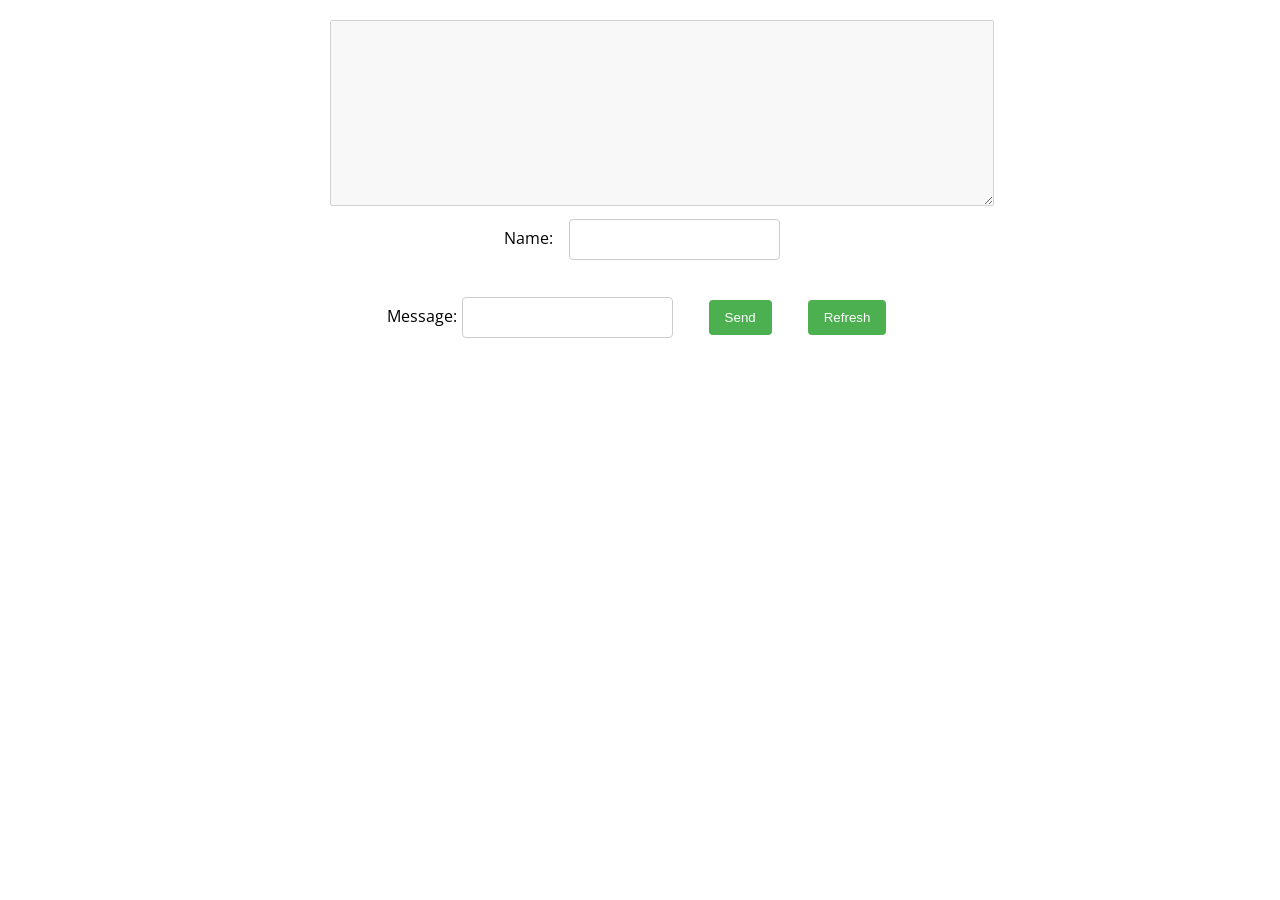
<file: 08 Remote Data and Authentication Exercise/01.Messenger/index.html>
<!DOCTYPE html>
<html lang="en">

<head>
    <meta charset="UTF-8">
    <title>Messenger</title>
    <link rel="shortcut icon" href="data:image/x-icon;," type="image/x-icon">
    <link rel="stylesheet" href="./styles.css">
</head>

<body>
    <div id="main">
        <textarea id="messages" cols="80" rows="12" disabled="true"></textarea>
        <div id="controls">
            <label for="author">Name: </label><input name="author" type="text"><br>
            <label for="content">Message: </label><input name="content" type="text">
            <input id="submit" type="button" value="Send">
            <input id="refresh" type="button" value="Refresh">
        </div>
    </div>
    <script src="app.js"></script>
</body>

</html>
</file>
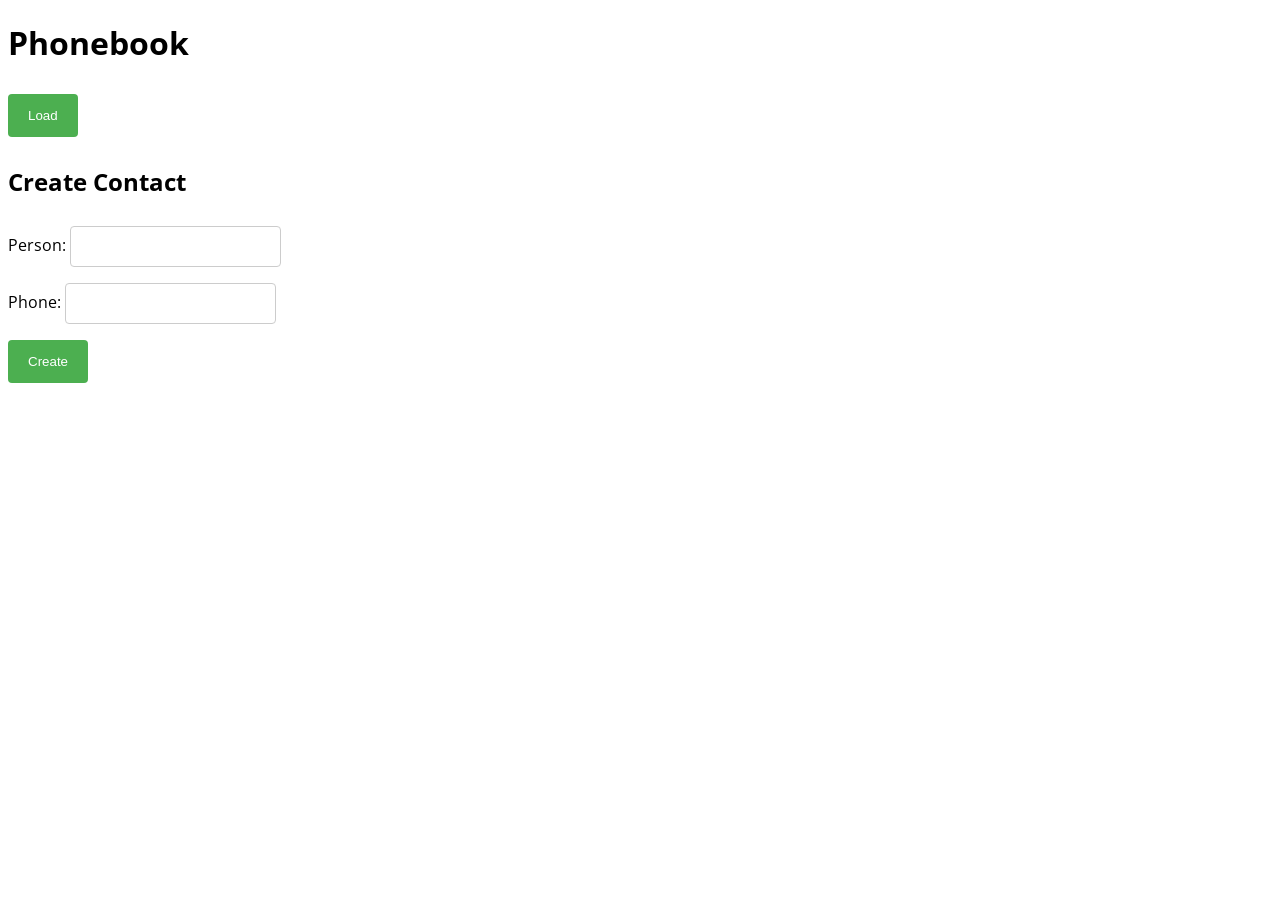
<file: 08 Remote Data and Authentication Exercise/02.Phonebook/index.html>
<!DOCTYPE html>
<html lang="en">

<head>
    <meta charset="UTF-8">
    <title>Phonebook</title>
    <link rel="shortcut icon" href="data:image/x-icon;," type="image/x-icon">
    <link rel="stylesheet" type="text/css" href="styles.css">
</head>

<body>
    <h1>Phonebook</h1>
    <ul id="phonebook"></ul>
    <button id="btnLoad">Load</button>

    <h2>Create Contact</h2>
    Person: <input type="text" id="person" />
    <br>
    Phone: <input type="text" id="phone" />
    <br>
    <button id="btnCreate">Create</button>
    <script src="app.js"></script>

</body>

</html>
</file>
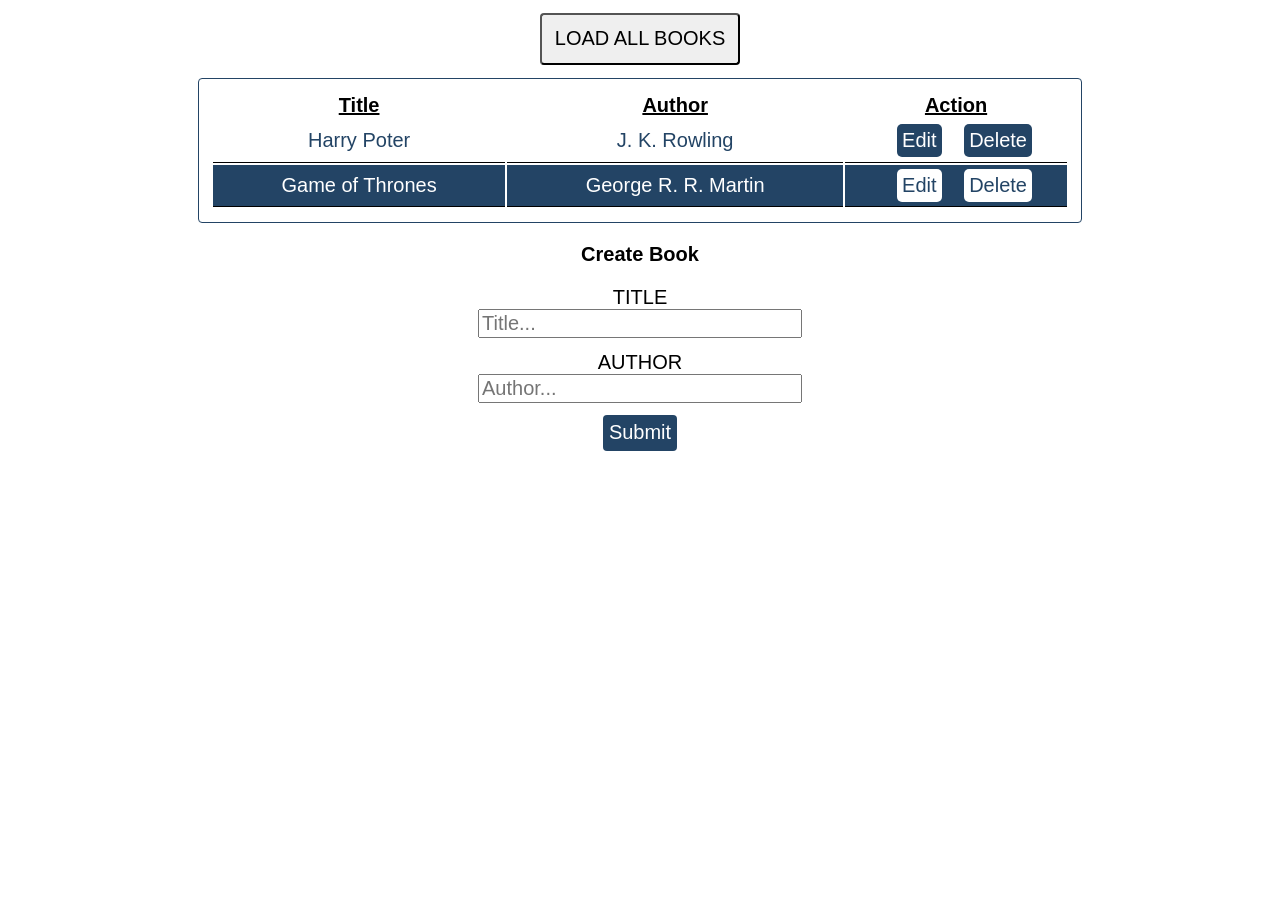
<file: 08 Remote Data and Authentication Exercise/04.Book-library/index.html>
<!DOCTYPE html>
<html lang="en">
<head>
    <meta charset="UTF-8">
    <meta name="viewport" content="width=device-width, initial-scale=1.0">
    <meta http-equiv="X-UA-Compatible" content="ie=edge">
    <title>Books</title>
    <link rel="shortcut icon" href="data:image/x-icon;," type="image/x-icon">
    <link rel="stylesheet" href="./styles.css">
</head>
<body>
    <button id="loadBooks">LOAD ALL BOOKS</button>
    <table>
        <thead>
            <tr>
                <th>Title</th>
                <th>Author</th>
                <th>Action</th>
            </tr>
        </thead>
        <tbody>
            <tr>
                <td>Harry Poter</td>
                <td>J. K. Rowling</td>
                <td>
                    <button>Edit</button>
                    <button>Delete</button>
                </td>
            </tr>
            <tr>
                <td>Game of Thrones</td>
                <td>George R. R. Martin</td>
                <td>
                    <button>Edit</button>
                    <button>Delete</button>
                </td>
            </tr>
        </tbody>
    </table>

    <form id="createForm">
        <h3>Create Book</h3>
        <label>TITLE</label>
        <input type="text" name="title" placeholder="Title...">
        <label>AUTHOR</label>
        <input type="text" name="author" placeholder="Author...">
        <button>Submit</button>
    </form>

    <form id="editForm">
        <input type="hidden" name="id">
        <h3>Edit Book</h3>
        <label>TITLE</label>
        <input type="text" name="title" placeholder="Title...">
        <label>AUTHOR</label>
        <input type="text" name="author" placeholder="Author...">
        <button>Submit</button>
    </form>

    <script src="./app.js"></script>
</body>
</html>

<!--Feel free to change/update/modify the HTML Structure-->
</file>
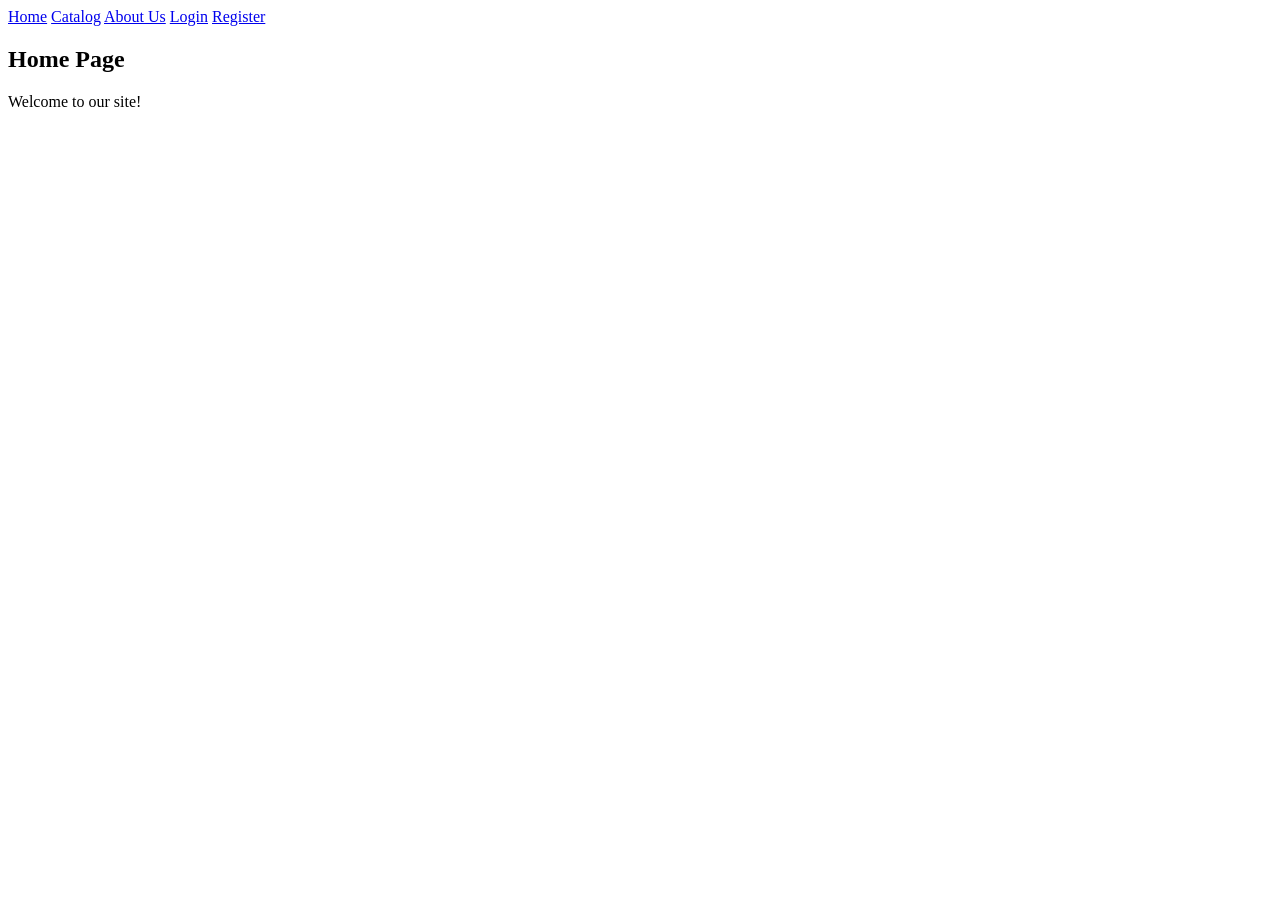
<file: 09 Single Page Applications/Demo SAP/index.html>
<!DOCTYPE html>
<html lang="en">

<head>
    <meta charset="UTF-8">
    <meta http-equiv="X-UA-Compatible" content="IE=edge">
    <meta name="viewport" content="width=device-width, initial-scale=1.0">
    <title>SPA Demo</title>
    <script src="src/app.js" type="module"></script>
    <style>
        #sections {
            display: none;
        }

        label {
            display: block;
        }

        #guestNav, #userNav{
            display: none;
        }
    </style>
</head>

<body>
    <nav>
        <a href="index.html" id="homeBtn">Home</a>
        <a href="catalog.html" id="catalogBtn">Catalog</a>
        <a href="about.html" id="aboutBtn">About Us</a>
        <div id="guestNav">
            <a href="login.html" id="loginBtn">Login</a>
            <a href="register.html" id="registerBtn">Register</a>
        </div>
        <div id="userNav">
            <a href="javascript:void(0)" id="logoutBtn">Logout</a>
        </div>
    </nav>
    <main>

    </main>

    <div id="sections">
        <section id="homeSection">
            <h1>Home Page</h1>
            <p>Welcome to our site!</p>
        </section>

        <section id="catalogSection">
            <h1>Catalog Page</h1>
            <ul>

            </ul>
        </section>

        <section id="loginSection">
            <h1>Login</h1>
            <form>
                <label>Email: <input name="email" type="text" placeholder="Enter your email address" /></label>
                <label>Password: <input name="password" type="password" placeholder="Enter your password" /></label>
                <input type="submit" value="Login">
            </form>
        </section>

        <section id="registerSection">
            <h1>Register</h1>
            <form>
                <label>Email: <input name="email" type="text" placeholder="Enter your email address" /></label>
                <label>Password: <input name="password" type="password" placeholder="Enter your password" /></label>
                <label>Repeat: <input name="repass" type="password" placeholder="Repeat your password" /></label>
                <input type="submit" value="Register">
            </form>
        </section>



        <section id="aboutSection">
            <h1>About Us</h1>
            <p>Contact information</p>
            <p>Phone: +1-555-7985</p>
        </section>
    </div>
</body>

</html>
</file>
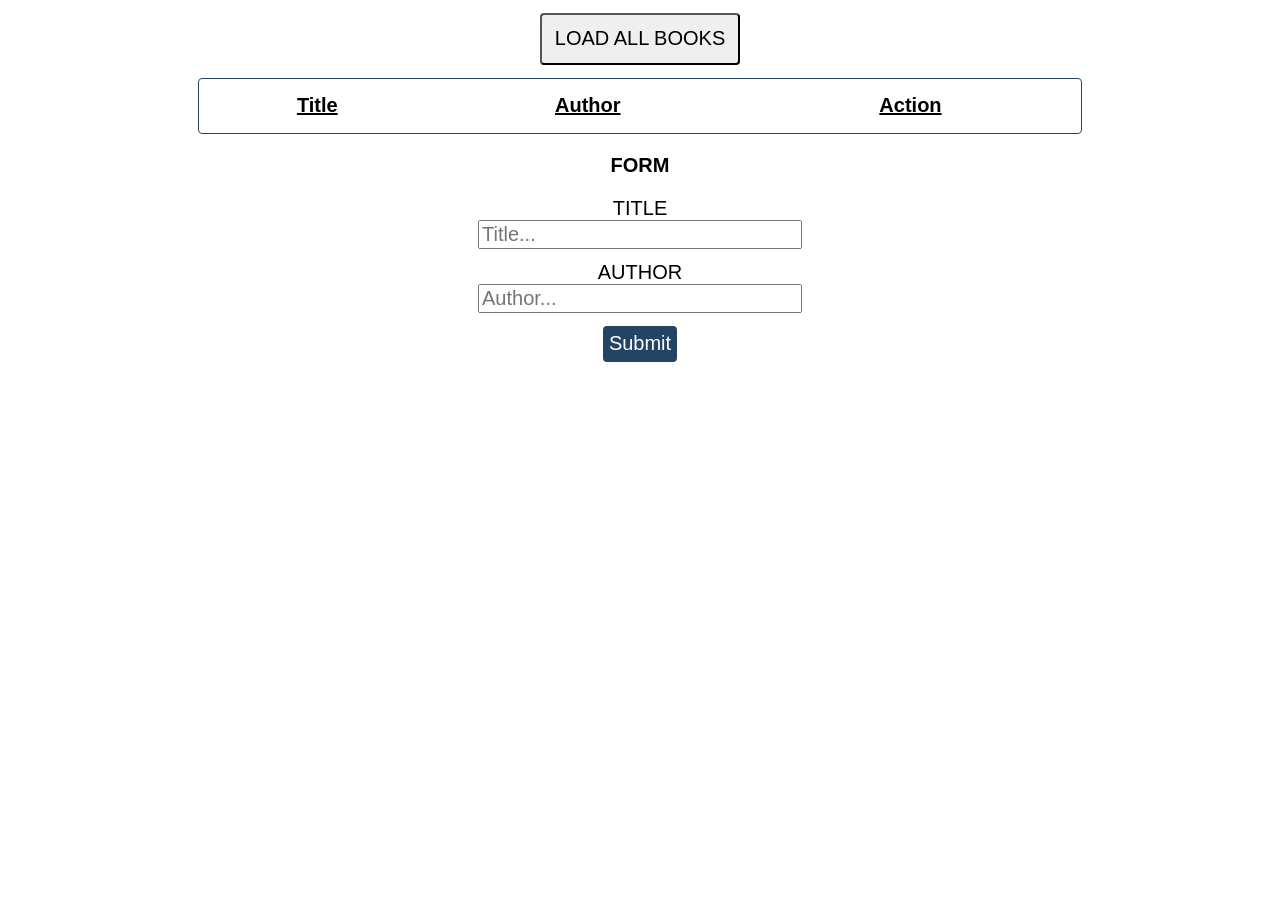
<file: 12 Architecture and Testing Exercise/02.Book-Library/index.html>
<!DOCTYPE html>
<html lang="en">
<head>
    <meta charset="UTF-8">
    <meta name="viewport" content="width=device-width, initial-scale=1.0">
    <meta http-equiv="X-UA-Compatible" content="ie=edge">
    <title>Books</title>
    <link rel="stylesheet" href="./styles.css">
</head>
<body>
    <button id="loadBooks">LOAD ALL BOOKS</button>
    <table>
        <thead>
            <tr>
                <th>Title</th>
                <th>Author</th>
                <th>Action</th>
            </tr>
        </thead>
        <tbody>
     
        </tbody>
    </table>

    <form id="createForm">
        <h3>FORM</h3>
        <label>TITLE</label>
        <input type="text" name="title" placeholder="Title...">
        <label>AUTHOR</label>
        <input type="text" name="author" placeholder="Author...">
        <button>Submit</button>
    </form>

    <form id="editForm">
        <input type="hidden" name="id">
        <h3>Edit FORM</h3>
        <label>TITLE</label>
        <input type="text" name="title" placeholder="Title...">
        <label>AUTHOR</label>
        <input type="text" name="author" placeholder="Author...">
        <button>Save</button>
    </form>
    <script src="./app.js"></script>
</body>
</html>

<!--Feel free to change/update/modify the HTML Structure-->
</file>
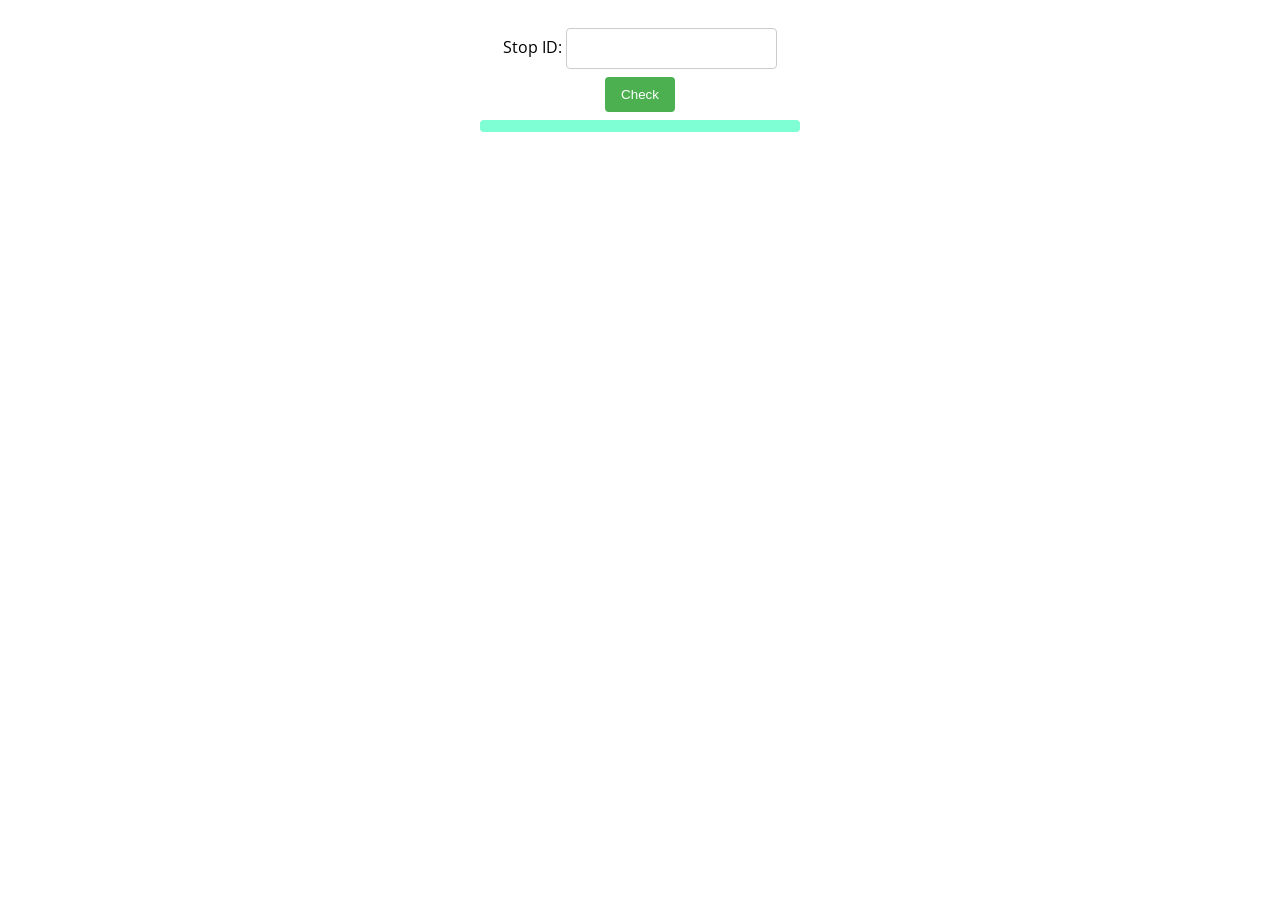
<file: 06 Asynchronous Programming Exercise/02. JS-Applications-Asynchronous-Programming-Exercise-Resources/01.Bus-Stop/index.html>
<!DOCTYPE html>
<html lang="en">

<head>
    <meta charset="UTF-8">
    <title>Bus Stop</title>
    <link rel="stylesheet" href="./styles.css">
</head>

<body>
    <div id="stopInfo" style="width:20em">
        <div>
            <label for="stopId">Stop ID: </label>
            <input id="stopId" type="text">
            <input id="submit" type="button" value="Check" onclick="getInfo()"></div>
        <div id="result">
            <div id="stopName"></div>
            <ul id="buses"></ul>
        </div>
    </div>
    <script src="./app.js"></script>
</body>

</html>
</file>
<file: 08 Remote Data and Authentication Exercise/01.Messenger/styles.css>
@import url(https://fonts.googleapis.com/css?family=Open+Sans);
input[type=text] {
    padding: 12px 20px;
    margin: 8px 0;
    display: inline-block;
    border: 1px solid #ccc;
    border-radius: 4px;
    box-sizing: border-box;
}
input[type=button] {
    background-color: #4CAF50;
    color: white;
    padding: 10px 16px;
    border: none;
    border-radius: 4px;
    cursor: pointer;
    display: block;
}
input[type=button]:hover {
    background-color: #45a049;
}
body {
    margin: auto;
    text-align: center;
    padding: 20px;
    font-family: 'Open Sans', serif;
}
label {
    display: inline-block;
    width: 5em;
}
#author,
#content {
    width: 30em;
}
#controls {
    width: 38em;
}
#submit, #refresh {
    display: inline-block;
}
#submit { 
    margin: 32px;
}

#main{
	width: 50%;
	margin: 0 auto;
}
</file>
<file: 08 Remote Data and Authentication Exercise/02.Phonebook/styles.css>
@import url(https://fonts.googleapis.com/css?family=Open+Sans);
input[type=text] {

  padding: 12px 20px;
  margin: 8px 0;
  display: inline-block;
  border: 1px solid #ccc;
  border-radius: 4px;
  box-sizing: border-box;
}

button {
  background-color: #4CAF50;
  color: white;
  padding: 14px 20px;
  margin: 8px 0;
  border: none;
  border-radius: 4px;
  cursor: pointer;
}

button:hover {
  background-color: #45a049;
}

body{
   font-family: 'Open Sans',serif;
}
</file>
<file: 08 Remote Data and Authentication Exercise/04.Book-library/styles.css>
*{
    font-family: 'Gill Sans', 'Gill Sans MT', Calibri, 'Trebuchet MS', sans-serif;
    font-size: 20px;
}

table{
    border:1px solid #234465;
    padding: 1%;
    margin: 0 auto;
    width: 70%;
    border-radius: 4px;
}
table th{
    text-decoration: underline;
    text-align: center;
}
table tbody td{
    text-align: center;
    border-bottom:1px solid black;
    padding: 0.5%;
}

table tbody tr:nth-child(even){
    background-color: #234465;
    color: white
}

table tbody tr:nth-child(odd){
    color: #234465;
    border-bottom: 1px solid black;
}

table tbody tr:nth-child(odd) button{
    background: #234465;
    color:white;
}

table tbody tr:nth-child(even) button{
    background: white;
    color:#234465;
}

table tr td:not(:last-child):hover{
    text-decoration: underline;
}

table button{
    border: none;
    padding: 5px;
    border-radius: 5px;
    margin-left: 8%;
}

table button:hover{
    text-decoration: underline;
}

button#loadBooks{
    margin: 0 auto;
    display:block;
    padding:1%;
    margin-top: 1%;
    margin-bottom: 1%;
    border-radius: 4px;
}


label, input{
    display:block;
    margin: 0 auto;
}

form input{
    margin-bottom: 1%;
    width: 25%;
}

form{
    display: block;
    margin: 0 auto;
    text-align: center;
}

form button{
    margin: 0 auto;
    display:block;
    margin-top: 1%;
    margin-bottom: 1%;
    border-radius: 4px;
    background-color: #234465;
    color:white;
    border: none;
    padding: 0.5%;
}

#editForm {
    display: none;
}
</file>
<file: 12 Architecture and Testing Exercise/02.Book-Library/styles.css>
*{
    font-family: 'Gill Sans', 'Gill Sans MT', Calibri, 'Trebuchet MS', sans-serif;
    font-size: 20px;
}

table{
    border:1px solid #234465;
    padding: 1%;
    margin: 0 auto;
    width: 70%;
    border-radius: 4px;
}
table th{
    text-decoration: underline;
    text-align: center;
}
table tbody td{
    text-align: center;
    border-bottom:1px solid black;
    padding: 0.5%;
}

table tbody tr:nth-child(even){
    background-color: #234465;
    color: white
}

table tbody tr:nth-child(odd){
    color: #234465;
    border-bottom: 1px solid black;
}

table tbody tr:nth-child(odd) button{
    background: #234465;
    color:white;
}

table tbody tr:nth-child(even) button{
    background: white;
    color:#234465;
}

table tr td:not(:last-child):hover{
    text-decoration: underline;
}

table button{
    border: none;
    padding: 5px;
    border-radius: 5px;
    margin-left: 8%;
}

table button:hover{
    text-decoration: underline;
}

button#loadBooks{
    margin: 0 auto;
    display:block;
    padding:1%;
    margin-top: 1%;
    margin-bottom: 1%;
    border-radius: 4px;
}


label, input{
    display:block;
    margin: 0 auto;
}

form input{
    margin-bottom: 1%;
    width: 25%;
}

form{
    display: block;
    margin: 0 auto;
    text-align: center;
}

form button{
    margin: 0 auto;
    display:block;
    margin-top: 1%;
    margin-bottom: 1%;
    border-radius: 4px;
    background-color: #234465;
    color:white;
    border: none;
    padding: 0.5%;
}

#editForm {
    display: none;
}
</file>
<file: 06 Asynchronous Programming Exercise/02. JS-Applications-Asynchronous-Programming-Exercise-Resources/01.Bus-Stop/styles.css>
@import url(https://fonts.googleapis.com/css?family=Open+Sans);
input[type=text] {
    padding: 12px 20px;
    margin: 8px 0;
    display: inline-block;
    border: 1px solid #ccc;
    border-radius: 4px;
    box-sizing: border-box;
}
input[type=button] {
    background-color: #4CAF50;
    color: white;
    padding: 10px 16px;
    border: none;
    border-radius: 4px;
    cursor: pointer;
}
input[type=button]:hover {
    background-color: #45a049;
}
body {
    margin: auto;
    width: 25%;
    text-align: center;
    padding: 20px;
    font-family: 'Open Sans', serif;
}
#stopName {
    font-size: 1.5em;
    margin: 8px 0;
    font-weight: 400;
    padding: 0.25em;
    border-radius: 4px;
    background-color: aquamarine;
}
</file>
